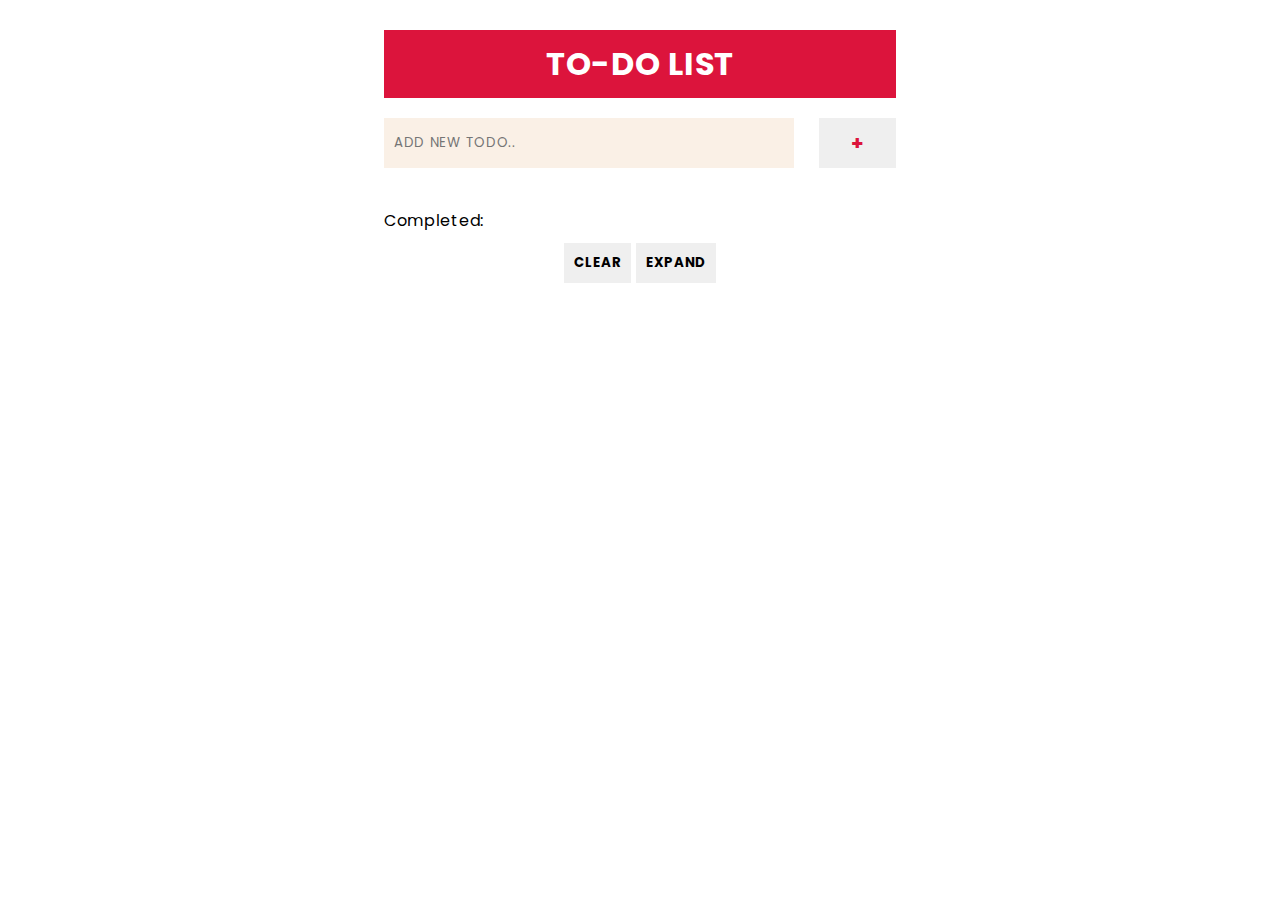
<file: index.html>
<!DOCTYPE html>
<html lang="en">
  <head>
    <meta charset="UTF-8" />
    <meta name="viewport" content="width=device-width, initial-scale=1.0" />
    <meta
      name="google-site-verification"
      content="T4YOIUW0PaG2b3KHt7DSokCaQ0VCdnW29WntVGu2Ick"
    />
    <meta name="msapplication-TileColor" content="#ffffff" />
    <meta
      name="msapplication-square70x70logo"
      content="./assets/Todo Icon.ico"
    />
    <meta
      name="msapplication-square150x150logo"
      content="./assets/Todo Icon.ico"
    />
    <meta
      name="msapplication-wide310x150logo"
      content="./assets/Todo Icon.ico"
    />
    <meta
      name="msapplication-square310x310logo"
      content="./assets/Todo Icon.ico"
    />
    <meta name="msapplication-TileColor" content="#da532c" />
    <meta name="msapplication-TileImage" content="./assets/Todo Icon.ico" />
    <!-- Global site tag (gtag.js) - Google Analytics -->
    <script
      async
      src="https://www.googletagmanager.com/gtag/js?id=UA-187428964-1"
    ></script>
    <script>
      window.dataLayer = window.dataLayer || [];
      function gtag() {
        dataLayer.push(arguments);
      }
      gtag("js", new Date());

      gtag("config", "UA-187428964-1");
    </script>

    <title>Todo App</title>
    <link rel="shortcut icon" type="image/jpg" href="./assets/Todo Icon.ico?" />
    <link rel="stylesheet" href="style.css" />
  </head>
  <body>
    <div class="container">
      <h1 class="heading">To-Do List</h1>
      <div class="text-area">
        <input
          type="text"
          placeholder="Add new todo.."
          name="todo-text"
          id="todo-text"
        />
        <button id="add-btn" class="btn">+</button>
        <!-- <button id="refresh-btn">refresh</button> -->
      </div>
      <div class="todo-container">
        <ul class="todos" id="todos"></ul>
      </div>

      <div class="todo-container-2">
        <label for="todos">Completed:</label>

        <div class="todo-completed">
          <ul class="todos" id="todos-completed"></ul>
        </div>
      </div>
      <button id="clear" class="btn">Clear</button>
      <button id="expand" class="btn">Expand</button>
    </div>

    <script src="app.js"></script>
  </body>
</html>
</file>
<file: style.css>
@import url('https://fonts.googleapis.com/css2?family=Poppins:wght@500&display=swap');

*{
    margin: 0;
    padding: 0;
    box-sizing: border-box;
    outline: none;
    font-family: Poppins!important;
    letter-spacing: .7px;
}

*:focus,*:active
{
    outline: none;
}

button
{
    cursor: pointer;
}

body,html
{
    height: 100%;
    width: 100%;
    display: flex;
    justify-content: center;
    
}


.container
{
    margin: 10px 0;
    text-align: center;
    width: 80%;
    height: auto;
    overflow: visible;

}
.heading{

    background-color: crimson;
    color: white;
    margin: 20px 0;
    font-family: arial;
    text-transform: uppercase;
    padding:10px 20px;
}

.text-area
{
    display:flex;
    justify-content: space-between;
    margin: 20px 0;
}

#todo-text
{
    /* width: 80%; */
    border: none;
    display: inline;
    padding: 10px 10px;
    background-color: linen;
    width: 80%;
}
#todo-text::placeholder
{
    text-transform: uppercase;
}

.btn
{
    border: none;
    font-weight: 700;
    color:black;
    text-transform: uppercase;
    
}

#add-btn
{
    width: 15%;
    padding: 10px 2px;
    display: inline;
    font-size: 20px;
    color: crimson;
}
#clear,#expand
{
    padding: 10px 10px;
    margin: 10px 0;
}

.todos
{
    list-style-type: none;
    transform-style: preserve-3d;
    perspective: 1000px;
    
}
.todo-container-2
{
    margin-top:20px;
    text-align: left;
}
.todo-completed
{
    
    max-height: 100px;
    overflow: auto;
}
.todos li
{
    display: flex;
    justify-content: stretch;
    align-items: center;
    background-color: linen;
    padding: 5px 0;
    margin-bottom: 7px;
    text-align: left;
    
}

.shiverr
{
    animation-name: shiverr;
    animation-duration: .5s;
}


@keyframes shiverr
{
    20%{transform: rotateY(0deg);}

    35%{transform: rotateY(6deg);}
    50%{transform: rotateY(-6deg);}
    65%{transform: rotateY(6deg);}
    80%{transform: rotateY(-6deg);}
    
    100%{transform: rotateY(0deg);}
}

.todos button
{
    width: 15%;
    border: none;
    background-color: transparent;
    color: black;
    font-weight: 700;
    cursor: pointer;
    font-size: 26px;
    vertical-align: middle;
}
.todos button:hover
{
    color:red;
    /* font-weight: 900; */
}
.todos input[type=checkbox]
{
    height: 20px!important;
    width: 20px!important;
    opacity: 1!important;
    margin:5px 10px;
    background-color: #eee;
    cursor: pointer;
}
.todos label
{
    width: 80%;
    word-wrap: break-word;
    overflow: visible;

}

.todo-container
{
    max-height: 250px;
    overflow: hidden;
    overflow-y: auto;
}
.expand
{
    max-height: unset;
    overflow: hidden;
    
    overflow-y: visible;
    
}
.stroke
{
    text-decoration: line-through;
}

@media screen and (min-width:540px)
{
    .container
    {
        width: 40%;
        height: auto;
    }
    .todo button
    {
        /* width: 10%; */

    }
}
</file>
